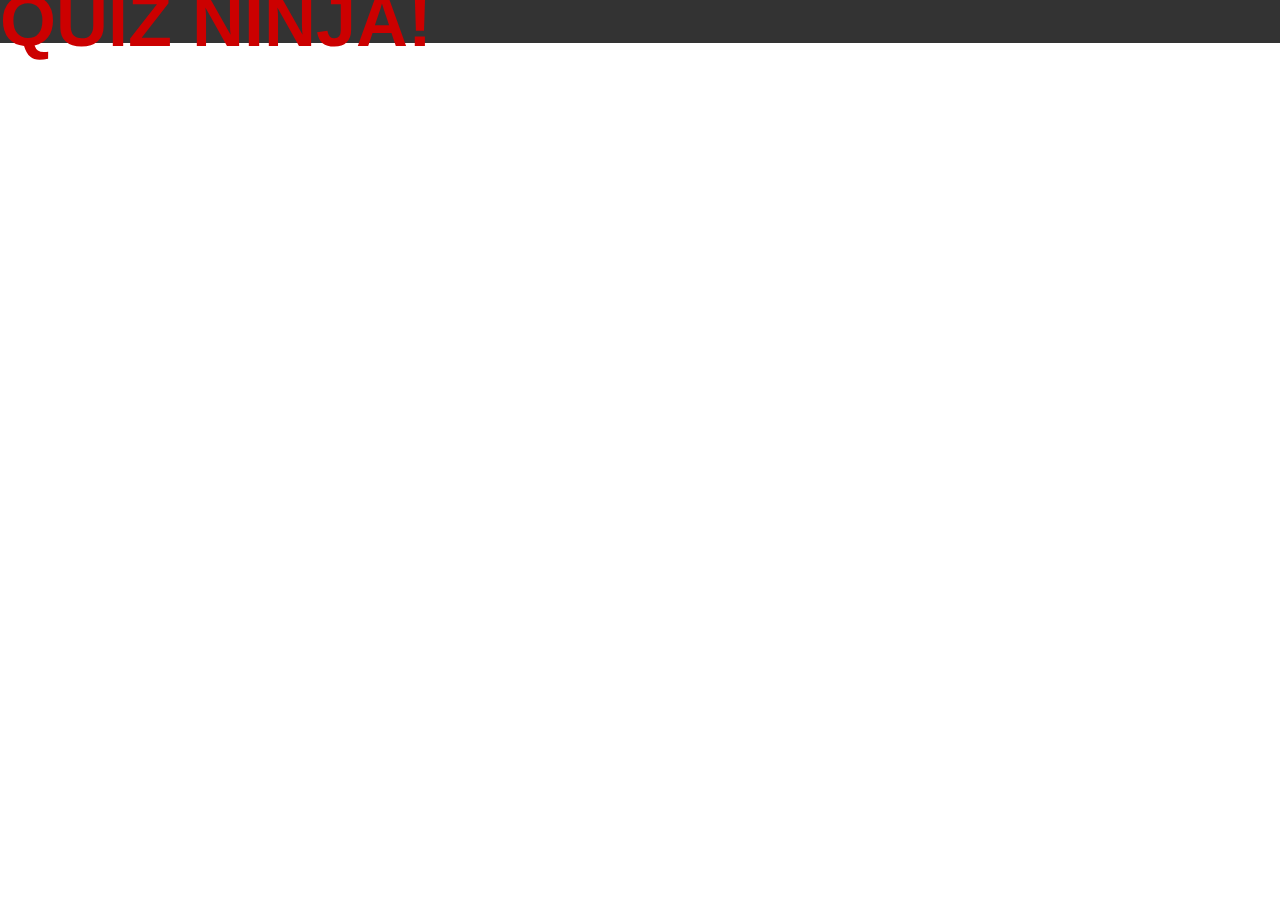
<file: jcd/quiz_ninja/index.html>
<!doctype html>
<html lang="en">
<head>
  <meta charset="utf-8">
  <meta name="description" content="A quiz game for ninjas">
  <meta name="author" content="DAZ">
  <title>Quiz Ninja</title>
  <link rel="stylesheet" type="text/css" href="css/styles.css">
</head>
<body>
  <header>
    <h1>Quiz Ninja!</h1>
  </header>
  <script src="js/scripts.js"></script>
</body>
</html>
</file>
<file: jcd/quiz_ninja/css/styles.css>
* {
  margin: 0;
  padding: 0;
}

header {
  font: bold 36px/120% Arial, Helvetica, sans-serif;
  background: #333;
  color: #c00;
  text-transform: uppercase;
}
</file>
